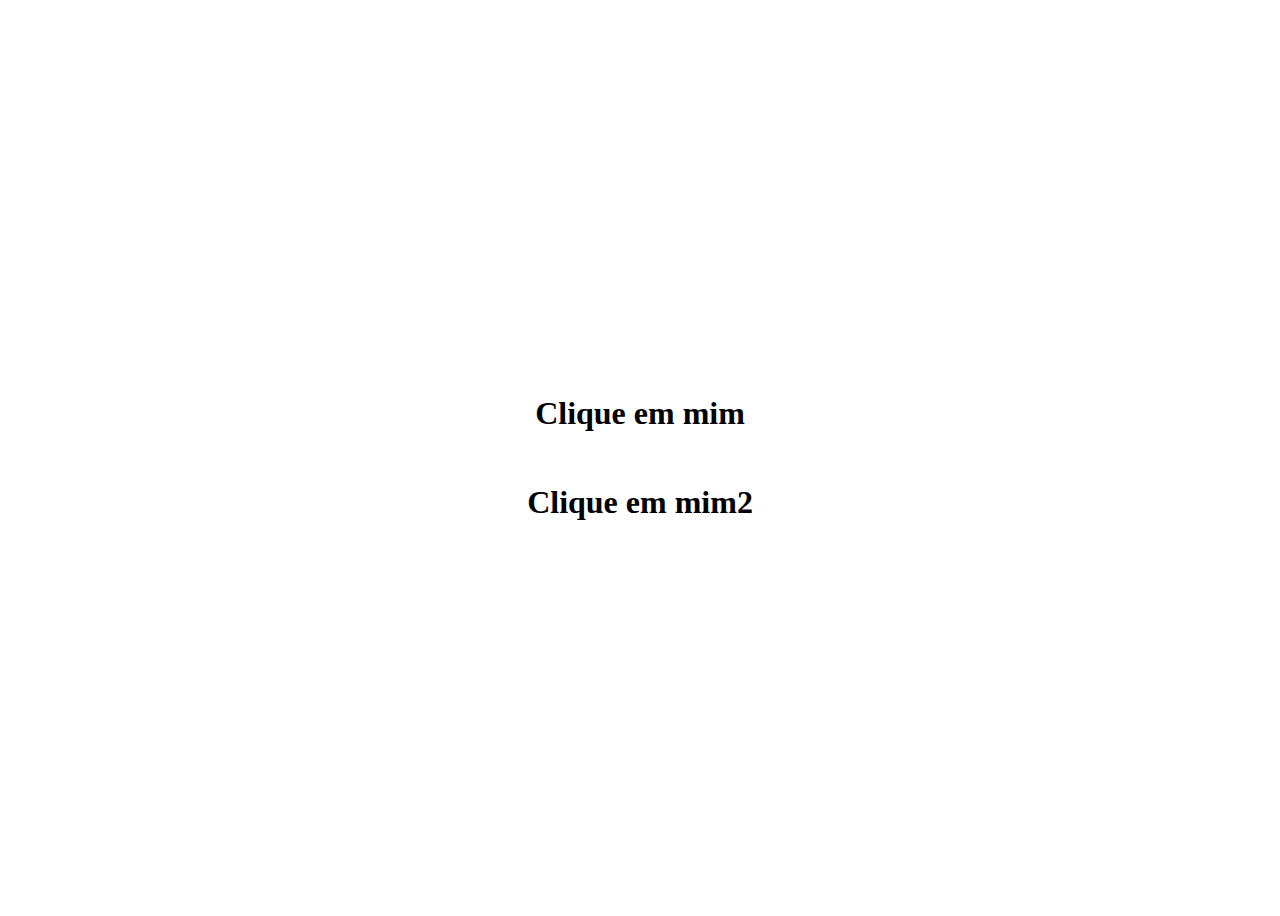
<file: aprendendo/web/index.html>
<!DOCTYPE html>
<html lang="en">
<head>
    <meta charset="UTF-8">
    <meta name="viewport" content="width=device-width, initial-scale=1.0">
    <title>Document</title>
    <style>
        body {
            height: 100vh;
            display: flex;
            justify-content: center;
            align-items: center;
            flex-direction: column;
            gap: 10px;
        }
        
        h1:hover {
            cursor: pointer;
        }
        h1:active {
            cursor:wait;
        }
    </style>
</head>
<body>
    <h1 class="teste" id="click1" onclick="hello()">Clique em mim</h1>
    <h1 class="teste" id="click2" onclick="hello()">Clique em mim2</h1>

    <script src="script.js"></script>
</body>
</html>
</file>
